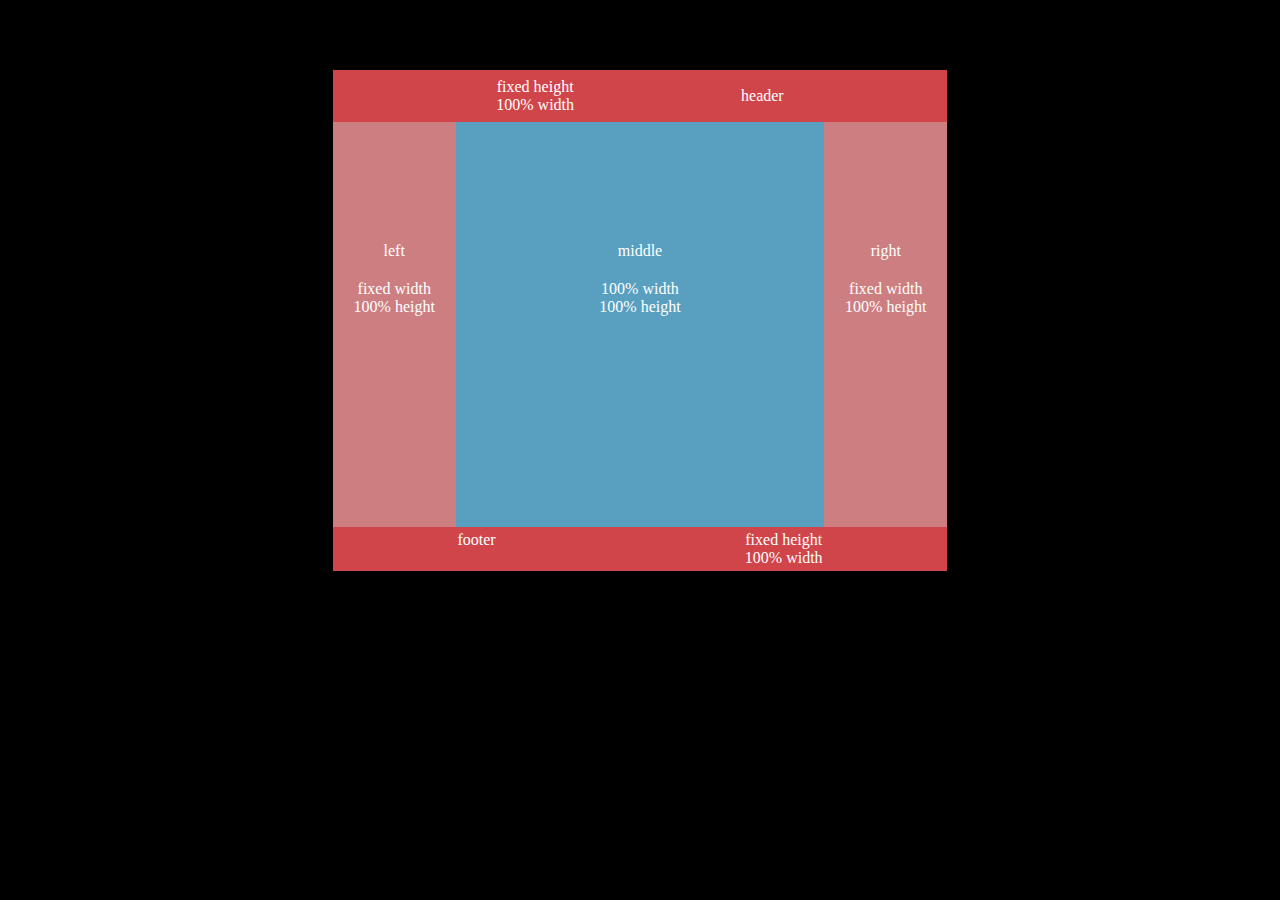
<file: layout.html>
<!DOCTYPE html>
<html lang="en">
<head>
  <meta charset="UTF-8">
  <meta name="viewport" content="width=device-width, initial-scale=1.0">
  <title>Layout</title>
  <link rel="stylesheet" href="layout.css">
</head>
<body>
  <section class="sec1">
    <header>
      <p>fixed height</br> 100% width</p>
       
    <p>header </p>
     </header>
      </section>

      <section class="sec2">
    <main>
      <div class="div1">
        <p id="left">left</p>
        <p>fixed width</br> 100% height</p>
      </div>

      <div class="div2">
        <p id="mid">middle</p>
        <p>100% width</br> 100% height</p>
      </div>

      <div class="div3">
        <p id="ri">right</p>
        <p>fixed width</br> 100% height</p>
      </div>
    </main>
  </section>

    <section class="sec3">
      <footer>
      <p>footer</p>
        <p>fixed height</br> 100% width</p>

    </footer>
  </section>
  
</body>
</html>
</file>
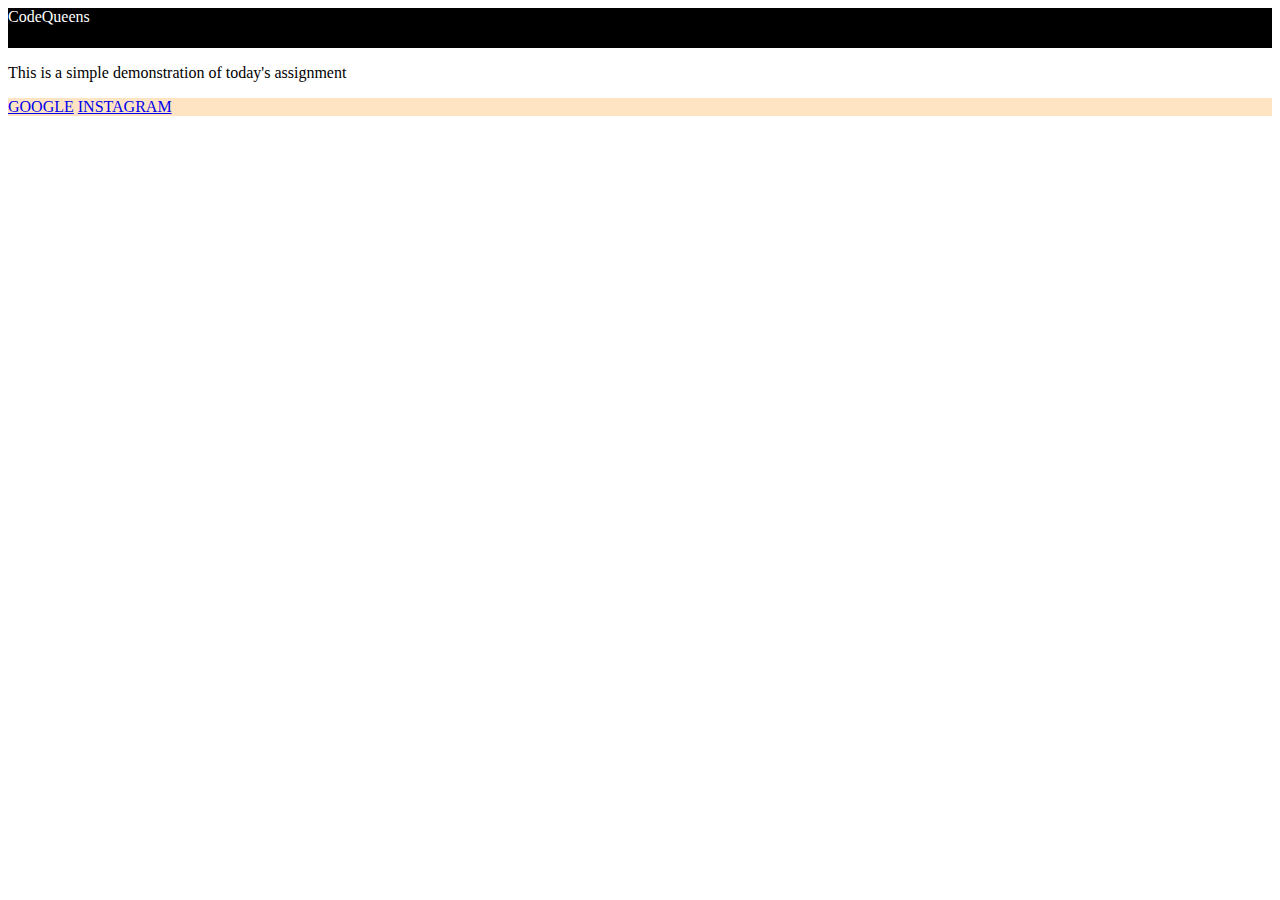
<file: html-basics/classork2.html>
<!DOCTYPE html>
<html>
<head>
  <title>Classork-2</title>
</head>
<body style = "background-image:url(https://images.unsplash.com/photo-1683009427540-c5bd6a32abf6?auto=format&fit=crop&q=60&w=1000&ixlib=rb-4.0.3&ixid=M3wxMjA3fDF8MHxlZGl0b3JpYWwtZmVlZHwxfHx8ZW58MHx8fHx8)";>
  <header style="background-color: black; height:40px; color:white ;">CodeQueens
  </header>
  <main>
    <p>This is a simple demonstration of today's assignment</p>
  </main>
  <footer style="background-color: bisque;">
    <a href="www.google.com">GOOGLE</a>
    <a href="www.instagram.com">INSTAGRAM</a>
  </footer>

</body>
</html>
</file>
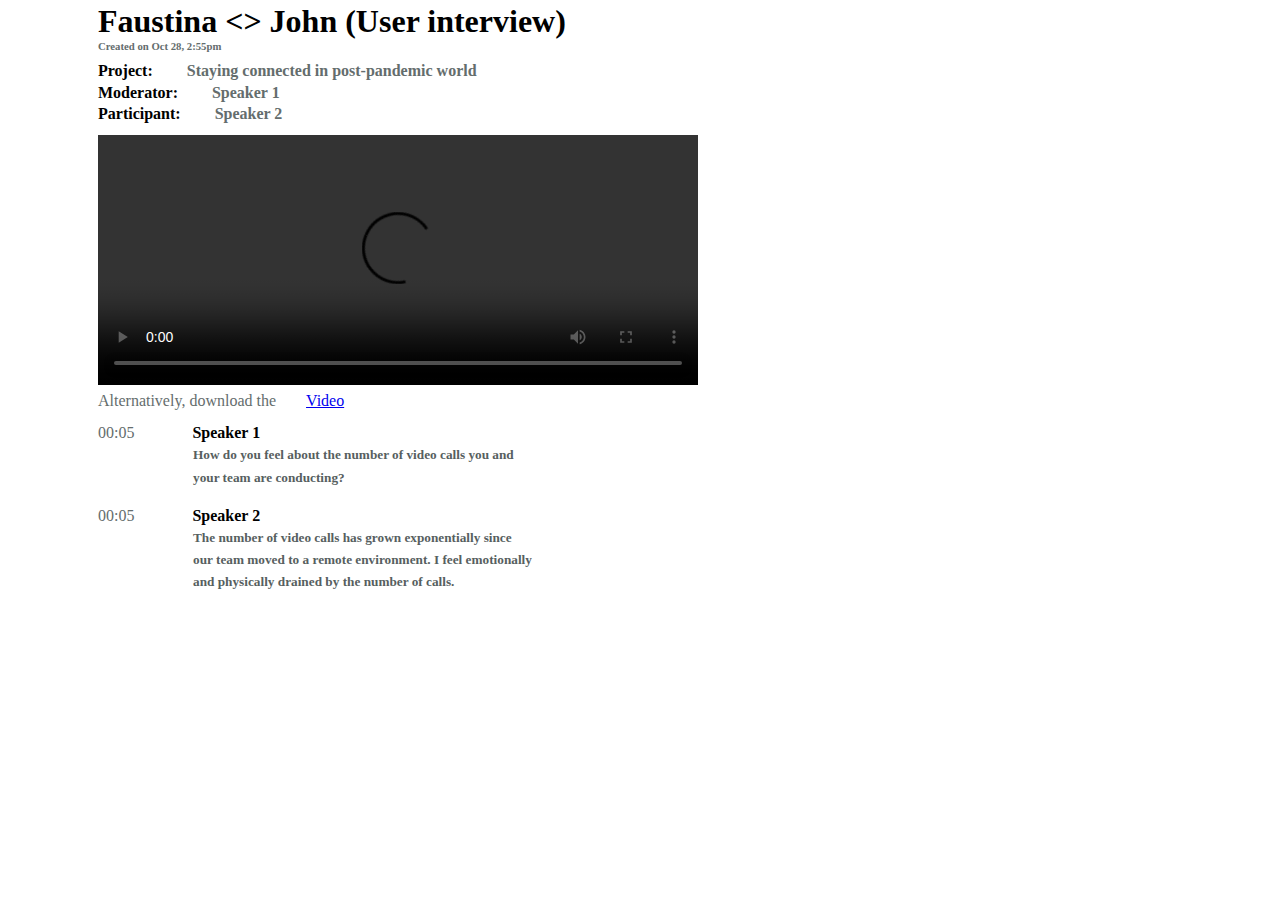
<file: html-basics/video.html>
<!DOCTYPE html>
<html lang="en">
<head>
  <meta charset="UTF-8">
  <meta name="viewport" content="width=device-width, initial-scale=1.0">
  <title>Adding Video</title>
  <link rel="stylesheet" href="video.css">
</head>
<body>
  <h1>Faustina <> John (User interview)</h1>
  <h6>Created on Oct 28, 2:55pm</h6>

<h4 style="padding-left: 0;"><b style="color: black;">Project:</b> Staying connected in post-pandemic world</h4>
<h4 style="padding-left: 0;"><b style="color: black;">Moderator:</b> Speaker 1 </h4>
<h4 style="padding-left: 0;"><b style="color: black;">Participant:</b> Speaker 2</h4>
</br></br> </br> </br>

<video width="600" height="250" controls>
  <source src="https://youtu.be/hsP7PBEva4k" type="video/mp4"/>
</video>

</br></br> </br> </br>
<p>Alternatively, download the<a href="https://youtu.be/hsP7PBEva4k">Video</a></p>

</br></br></br> </br> </br>

<p>00:05 &nbsp; &nbsp; &nbsp; <strong style="color: black;">Speaker 1</strong></p>
         <h5>How do you feel about the number of video calls you and</h5>
          <h5> your team are conducting?</h5>
</br>


<p>00:05 &nbsp; &nbsp; &nbsp; <b style="color: black;">Speaker 2</b> </p> 
          <h5>The number of video calls has grown exponentially since</h5>
          <h5>our team moved to a remote environment. I feel emotionally</h5> 
          <h5>and physically drained by the number of calls.</h5>

  </body>
  
</body>
</html>
</file>
<file: layout.css>
*{
  margin:0;
  padding:0;
}
  body{
    display: flex;
    flex-direction: column;
    width:60%;
    margin: auto;
    background-color: black;
    color: white;
  }

  .sec1{
    background-color: rgba(208, 69, 74, 255);
    text-align: center;
    width:80%;
    margin: auto;
    margin-top: 70px;
  }

  header{
    display: flex;
    justify-content: space-around;
  align-items: center;
  padding: 8px 80px;
  
}

.sec2{

  width: 80%;
  align-items: center;
  margin: auto;
}

main{
  display: flex;
  flex: 1;
  padding: auto;
}
.div1{
  background-color: rgba(205, 126, 129,255);
  width: 20%;
  height: 45vh;
  text-align: center;
}

.div1 #left {
  padding-top: 120px;
}

.div1 p{
  padding-top:20px;
}

.div2{
  background-color: rgb(89, 159, 192, 255);
  width: 60%;
  height: 45vh;
  text-align: center;
}

.div2 #mid{
  padding-top: 120px;
}

.div2 p{
  padding-top: 20px;
}

.div3{
  background-color: rgba(205, 126, 129,255);
  width: 20%;
  height: 45vh;
  text-align: center;
}

.div3 #ri{
  padding-top: 120px;
}

.div3 p{
  padding-top: 20px;
}

.sec3{
  background-color: rgba(208, 69, 74, 255);
  width: 80%;
  margin: auto;
}

footer{
  display: flex;
  text-align: center;
  padding: 4px 0;
  justify-content: space-around;
}
</file>
<file: html-basics/video.css>
*{
  padding-left: 30px;
  padding-right: 30px;
  line-height: 0%;

}

h4,h6,p{
  color: rgb(100, 109, 109);
}

h5{
  padding-left: 125px;
  color: rgb(87, 95, 95);
}
</file>
